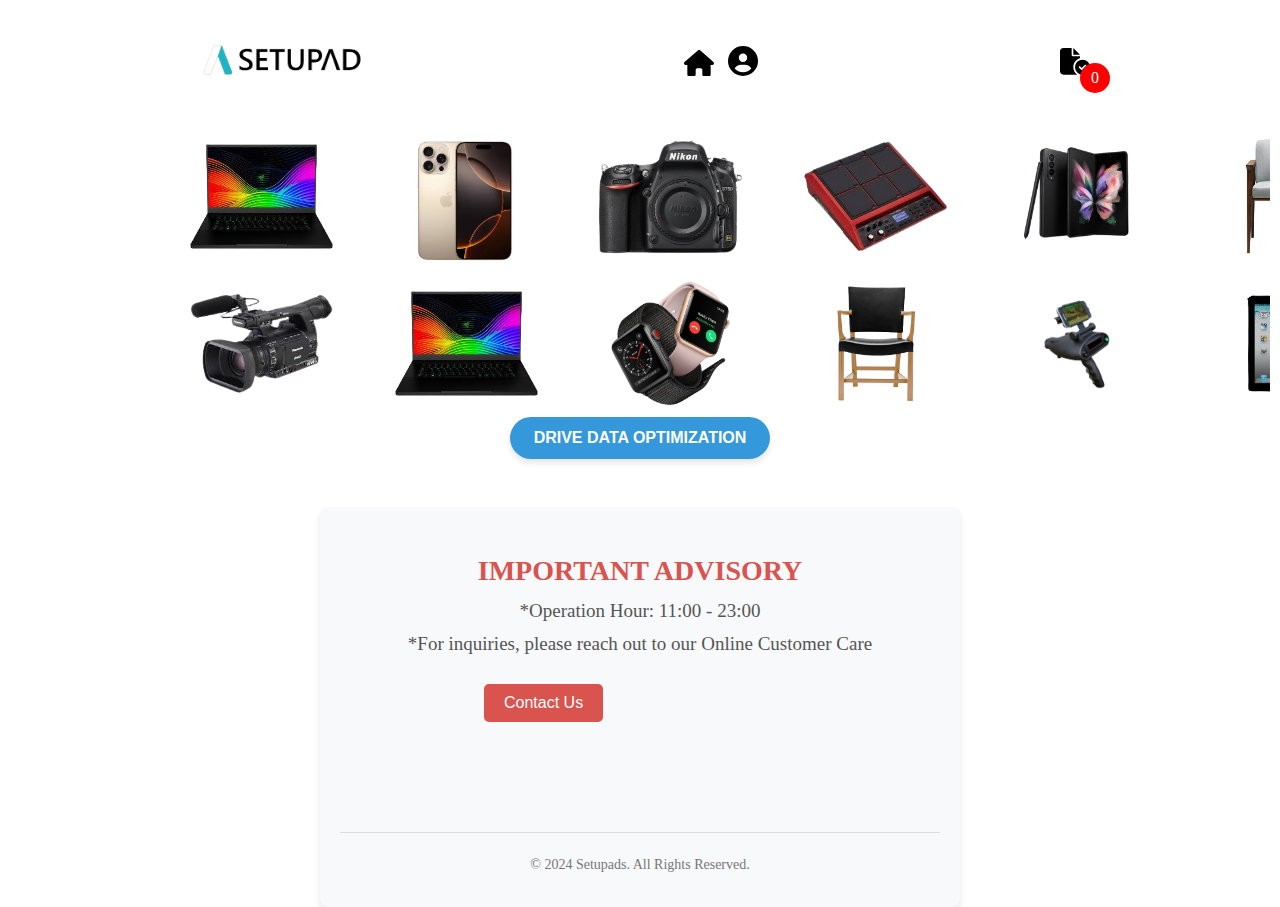
<file: index.html>
<!DOCTYPE html>
<html lang="en">
<head>
    <meta charset="UTF-8">
    <meta name="viewport" content="width=device-width, initial-scale=1.0">
    <title>Document</title>
    <link rel="stylesheet" href="./style.css">
</head>
<body>
    
    <div id="app"></div>
    <div id="temporaryContent">
        <div class="listProduct">
    </div>

    <script src="./index.js" type="module"></script>
</body>
</html>
</file>
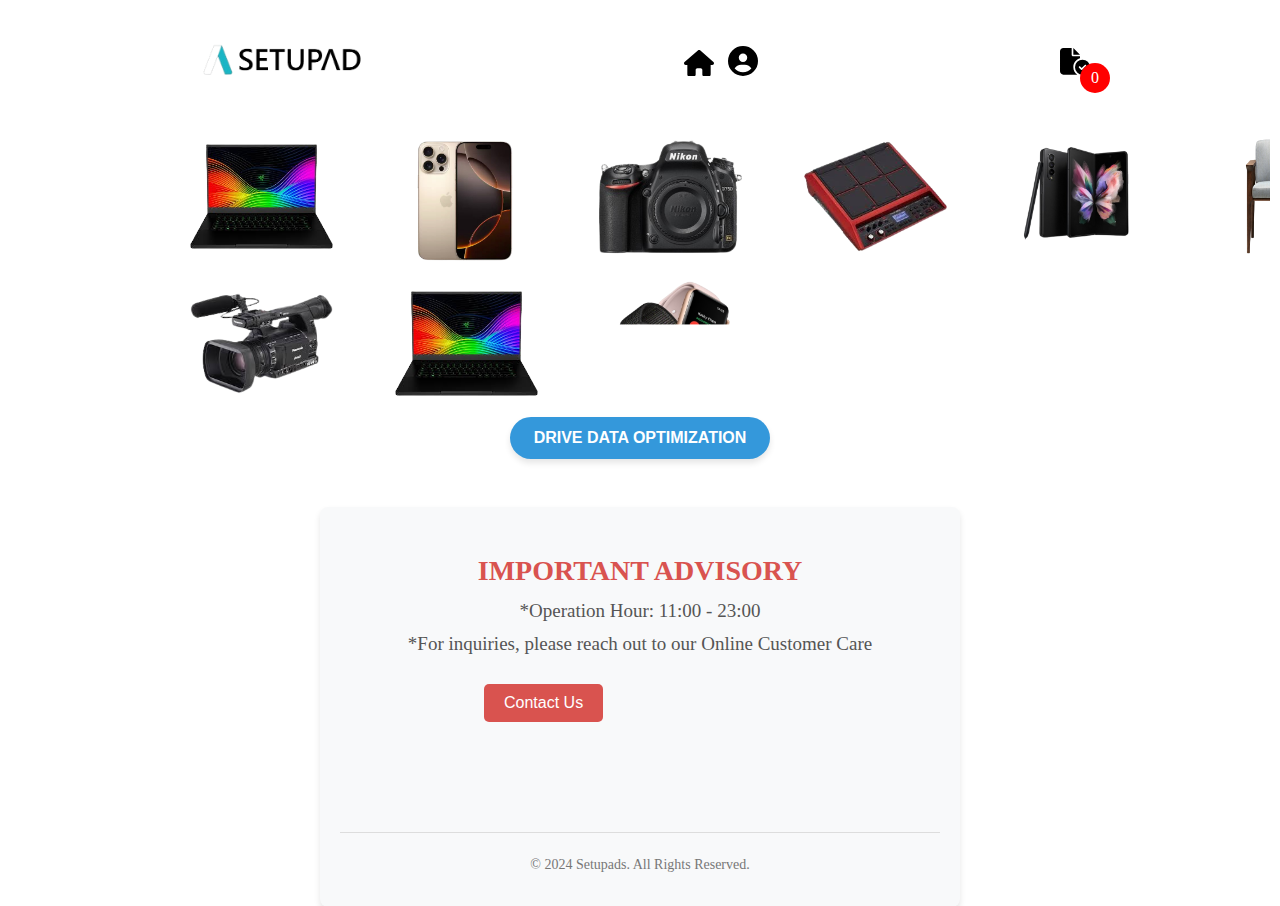
<file: detail.html>
<!DOCTYPE html>
<html lang="en">
<head>
    <meta charset="UTF-8">
    <meta name="viewport" content="width=device-width, initial-scale=1.0">
    <title>Document</title>
    <link rel="stylesheet" href="./style.css">
</head>
<body>
    <div id="app"></div>
    <div id="temporaryContent">
        <div class="title">PRODUCT DETAIL</div>
        <div class="detail">
            <div class="image">
                <img src="">
            </div>
            <div class="content">
                <h1 class="name"></h1>
                <h3 style="letter-spacing: 0.8px; color: blue;">Profit</h3>
                <div class="price"></div>
                <h3 style="letter-spacing: 0.8px; color: blue;">Advertised Value</h3>
                <div class="profit"></div>
                <div class="buttons">
                    <button class="addCart" style="color: red;">Data Submission 
                        <!-- <span>
                            <svg class="" aria-hidden="true" xmlns="http://www.w3.org/2000/svg" fill="none" viewBox="0 0 18 20">
                                <path stroke="currentColor" stroke-linecap="round" stroke-linejoin="round" stroke-width="2" d="M6 15a2 2 0 1 0 0 4 2 2 0 0 0 0-4Zm0 0h8m-8 0-1-4m9 4a2 2 0 1 0 0 4 2 2 0 0 0 0-4Zm-9-4h10l2-7H3m2 7L3 4m0 0-.792-3H1"/>
                            </svg>
                        </span> -->
                    </button>
                </div>
                <div class="description"></div>
            </div>
        </div>

        <div class="title">Similar product</div>
        <div class="listProduct"></div>
    </div>

    <script src="./detail.js" type="module"></script>
</body>
</html>
</file>
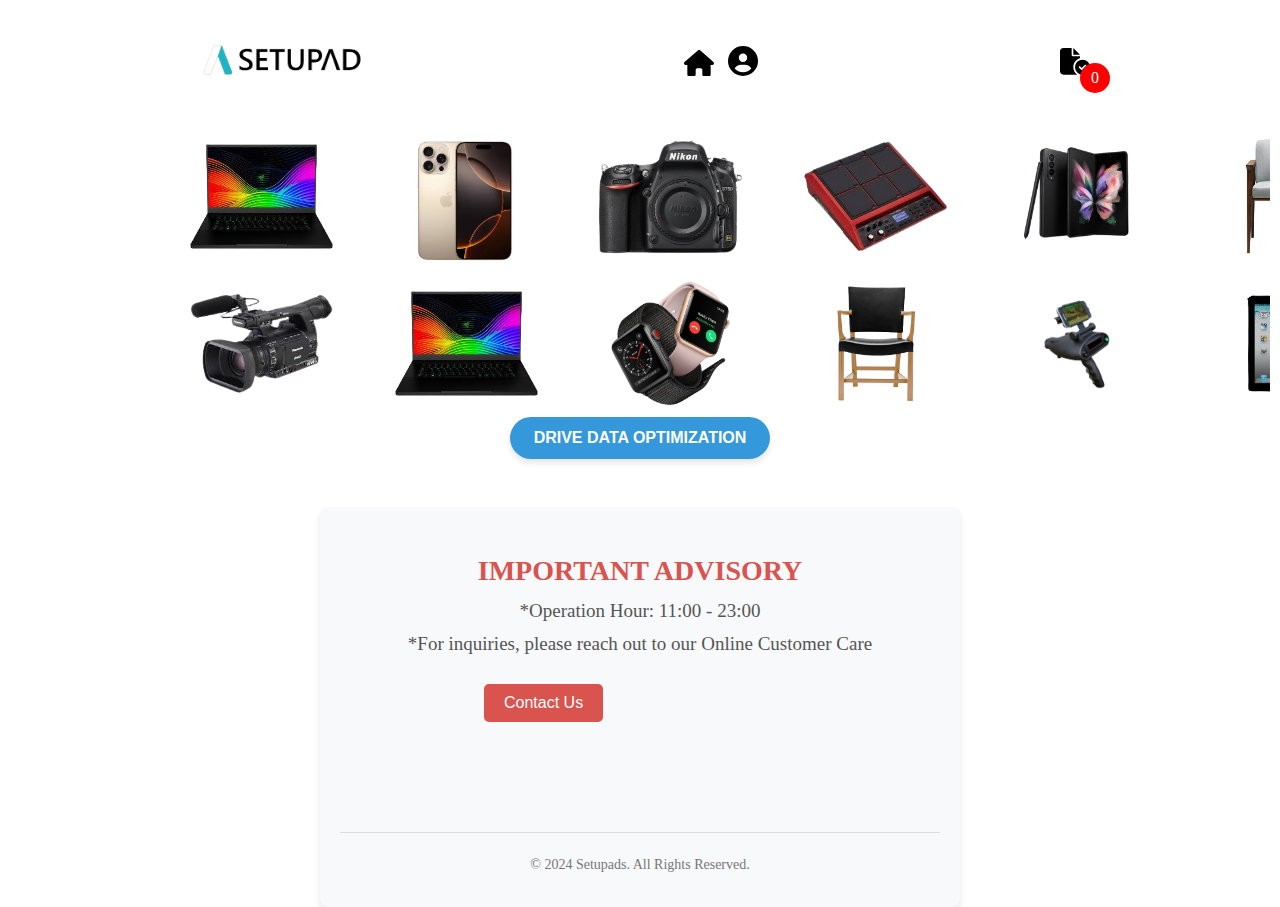
<file: template.html>
<!DOCTYPE html>
<html lang="en">
  <head>
    <meta charset="UTF-8" />
    <meta name="viewport" content="width=device-width, initial-scale=1.0" />
    <title>Document</title>
    <link rel="stylesheet" href="./style.css" />
  </head>

  <body class="">
    <div class="container">
      <header>
        <div class="title">
          <a href="https://seitupad.github.io/optimization/">
            <img src="./images/S.png" alt="" style="width: 12rem" />
          </a>
        </div>

        <div class="opts">
          <a href="https://seitupad.github.io/app/home.html">
            <svg xmlns="http://www.w3.org/2000/svg" viewBox="0 0 576 512">
              <path
                d="M575.8 255.5c0 18-15 32.1-32 32.1l-32 0 .7 160.2c0 2.7-.2 5.4-.5 8.1l0 16.2c0 22.1-17.9 40-40 40l-16 0c-1.1 0-2.2 0-3.3-.1c-1.4 .1-2.8 .1-4.2 .1L416 512l-24 0c-22.1 0-40-17.9-40-40l0-24 0-64c0-17.7-14.3-32-32-32l-64 0c-17.7 0-32 14.3-32 32l0 64 0 24c0 22.1-17.9 40-40 40l-24 0-31.9 0c-1.5 0-3-.1-4.5-.2c-1.2 .1-2.4 .2-3.6 .2l-16 0c-22.1 0-40-17.9-40-40l0-112c0-.9 0-1.9 .1-2.8l0-69.7-32 0c-18 0-32-14-32-32.1c0-9 3-17 10-24L266.4 8c7-7 15-8 22-8s15 2 21 7L564.8 231.5c8 7 12 15 11 24z"
              />
            </svg>
          </a>
          <!-- <a href="./withdraw.html">
            <svg xmlns="http://www.w3.org/2000/svg" viewBox="0 0 640 512">
              <path
                d="M535 41c-9.4-9.4-9.4-24.6 0-33.9s24.6-9.4 33.9 0l64 64c4.5 4.5 7 10.6 7 17s-2.5 12.5-7 17l-64 64c-9.4 9.4-24.6 9.4-33.9 0s-9.4-24.6 0-33.9l23-23L384 112c-13.3 0-24-10.7-24-24s10.7-24 24-24l174.1 0L535 41zM105 377l-23 23L256 400c13.3 0 24 10.7 24 24s-10.7 24-24 24L81.9 448l23 23c9.4 9.4 9.4 24.6 0 33.9s-24.6 9.4-33.9 0L7 441c-4.5-4.5-7-10.6-7-17s2.5-12.5 7-17l64-64c9.4-9.4 24.6-9.4 33.9 0s9.4 24.6 0 33.9zM96 64l241.9 0c-3.7 7.2-5.9 15.3-5.9 24c0 28.7 23.3 52 52 52l117.4 0c-4 17 .6 35.5 13.8 48.8c20.3 20.3 53.2 20.3 73.5 0L608 169.5 608 384c0 35.3-28.7 64-64 64l-241.9 0c3.7-7.2 5.9-15.3 5.9-24c0-28.7-23.3-52-52-52l-117.4 0c4-17-.6-35.5-13.8-48.8c-20.3-20.3-53.2-20.3-73.5 0L32 342.5 32 128c0-35.3 28.7-64 64-64zm64 64l-64 0 0 64c35.3 0 64-28.7 64-64zM544 320c-35.3 0-64 28.7-64 64l64 0 0-64zM320 352a96 96 0 1 0 0-192 96 96 0 1 0 0 192z"
              />
            </svg>
          </a> -->
          <!-- <a href="./deposit.html">
            <svg xmlns="http://www.w3.org/2000/svg" viewBox="0 0 640 512">
              <path
                d="M96 96l0 224c0 35.3 28.7 64 64 64l416 0c35.3 0 64-28.7 64-64l0-224c0-35.3-28.7-64-64-64L160 32c-35.3 0-64 28.7-64 64zm64 160c35.3 0 64 28.7 64 64l-64 0 0-64zM224 96c0 35.3-28.7 64-64 64l0-64 64 0zM576 256l0 64-64 0c0-35.3 28.7-64 64-64zM512 96l64 0 0 64c-35.3 0-64-28.7-64-64zM288 208a80 80 0 1 1 160 0 80 80 0 1 1 -160 0zM48 120c0-13.3-10.7-24-24-24S0 106.7 0 120L0 360c0 66.3 53.7 120 120 120l400 0c13.3 0 24-10.7 24-24s-10.7-24-24-24l-400 0c-39.8 0-72-32.2-72-72l0-240z"
              />
            </svg>
          </a> -->
          <a href="./client.html">
            <svg xmlns="http://www.w3.org/2000/svg" viewBox="0 0 512 512">
              <path
                d="M399 384.2C376.9 345.8 335.4 320 288 320l-64 0c-47.4 0-88.9 25.8-111 64.2c35.2 39.2 86.2 63.8 143 63.8s107.8-24.7 143-63.8zM0 256a256 256 0 1 1 512 0A256 256 0 1 1 0 256zm256 16a72 72 0 1 0 0-144 72 72 0 1 0 0 144z"
              />
            </svg>
          </a>
        </div>

        <div class="icon-cart">
          <svg xmlns="http://www.w3.org/2000/svg" viewBox="0 0 576 512">
            <path
              d="M0 64C0 28.7 28.7 0 64 0L224 0l0 128c0 17.7 14.3 32 32 32l128 0 0 38.6C310.1 219.5 256 287.4 256 368c0 59.1 29.1 111.3 73.7 143.3c-3.2 .5-6.4 .7-9.7 .7L64 512c-35.3 0-64-28.7-64-64L0 64zm384 64l-128 0L256 0 384 128zM288 368a144 144 0 1 1 288 0 144 144 0 1 1 -288 0zm211.3-43.3c-6.2-6.2-16.4-6.2-22.6 0L416 385.4l-28.7-28.7c-6.2-6.2-16.4-6.2-22.6 0s-6.2 16.4 0 22.6l40 40c6.2 6.2 16.4 6.2 22.6 0l72-72c6.2-6.2 6.2-16.4 0-22.6z"
            />
          </svg>
          <span>0</span>
        </div>
      </header>

      <div class="contain">
        <div class="slide-container">
          <div class="slide-image">
            <img src="./images/LAP.png" alt="" />
          </div>
          <div class="slide-image">
            <img src="./images/iphone.png" alt="" />
          </div>
          <div class="slide-image">
            <img src="./images/ikon.png" alt="" />
          </div>
          <div class="slide-image">
            <img src="./images/DRUM.png" alt="" />
          </div>
          <div class="slide-image">
            <img src="./images/product6.png" alt="" />
          </div>
          <div class="slide-image">
            <img src="./images/1.png" alt="" />
          </div>
          <div class="slide-image">
            <img src="./images/tv.png" alt="" />
          </div>
          <div class="slide-image">
            <img src="./images/air.png" alt="" />
          </div>
          <div class="slide-image">
            <img src="./images/sew.png" alt="" />
          </div>
          <div class="slide-image">
            <img src="./images/ship.png" alt="" />
          </div>
          <div class="slide-image">
            <img src="./images/AppleiPad2Wi-Fi+3G64gb-246x385.jpg" alt="" />
          </div>
        </div>
      </div>

      <div class="contain">
        <div class="slide-container2">
          <div class="slide-image2">
            <img src="./images/isg.png" alt="" />
          </div>
          <div class="slide-image2">
            <img src="./images/LAP.png" alt="" />
          </div>
          <div class="slide-image2">
            <img src="./images/product8.png" alt="" />
          </div>
          <div class="slide-image2">
            <img src="./images/6.png" alt="" />
          </div>
          <div class="slide-image2">
            <img src="./images/001_Bx4-346x385.png" alt="" />
          </div>
          <div class="slide-image2">
            <img src="./images/Apple.png" alt="" />
          </div>
          <div class="slide-image2">
            <img src="./images/d72.png" alt="" />
          </div>
          <div class="slide-image2">
            <img src="./images/air.png" alt="" />
          </div>
          <div class="slide-image2">
            <img src="./images/tv.png" alt="" />
          </div>
          <div class="slide-image2">
            <img src="./images/4.png" alt="" />
          </div>
          <div class="slide-image2">
            <img src="./images/ship.png" alt="" />
          </div>
        </div>
      </div>
      <!-- Random Product Button -->
      <button id="randomProductBtn">Drive Data Optimization</button>

      <div id="contentTab" style="display: none"></div>
    </div>

    <!-- Cart Section -->
    <div class="cartTab">
      <h1>Optimization Record</h1>
      <div class="listCart">
        <!-- Cart items will appear here -->
      </div>

      <!-- Total amount display -->
      <div class="totalAmount">
        <h3>Total Price: $<span id="totalPrice">0.00</span></h3>
        <h3>Total Profit: $<span id="totalProfit">0.00</span></h3>
        <h3>Remaining Balance: $<span id="remainingBalance">10000.00</span></h3>
      </div>

      <div class="btn">
        <button class="close">CLOSE</button>
      </div>
    </div>

<div class="note">
  <p class="header">IMPORTANT ADVISORY</p>
  <p class="details">*Operation Hour: 11:00 - 23:00</p>
  <p class="details">*For inquiries, please reach out to our Online Customer Care</p>

  <button class="action-btn">Contact Us</button>
  <div class="footer">
    <p>&copy; 2024 Setupads. All Rights Reserved.</p>
  </div>
</div>




    <script src="./cart.js" type="module"></script>
  </body>
</html>
</file>
<file: style.css>
body{
    margin: 0;
    font-family: Poppins;
}
svg{
    width: 30px;
}

a{
    text-decoration: none;
    color: #2F2F2F;
}
button{
    cursor: pointer;
}
.container{
    width: 900px;
    margin: auto;
    max-width: 90vw;
    text-align: center;
    padding-top: 10px;
    transition: 0.5s;
}
header{
    display: flex;
    justify-content: space-between;
    align-items: center;
    padding: 20px 0;
}
.icon-cart{
    position: relative;
}
.icon-cart span{
    position: absolute;
    background-color: red;
    width: 30px;
    height: 30px;
    display: flex;
    justify-content: center;
    align-items: center;
    border-radius: 50%;
    color: #fff;
    top: 50%;
    right: -20px;
}
.title{
    font-size: xx-large;
}

.cartTab{
    width: 400px;
    max-width: 100%;
    background-color: #353432;
    color: #eee;
    position: fixed;
    top: 0;
    right: 0px;
    bottom: 0;
    display: grid;
    grid-template-rows: 70px 1fr 70px;
}
.cartTab h1{
    padding: 20px;
    margin: 0;
    font-weight: 300;
}
.cartTab .btn{
    display: grid;
    width: 200%;
    margin-top: 3.5rem;
    margin-bottom: 2rem;
    grid-template-columns: repeat(2, 1fr);
}
.cartTab button{
    background-color: #E8BC0E;
    border: none;
    font-family: Poppins;
    font-weight: 500;
    cursor: pointer;
}
.cartTab .close{
    background-color: #eee;
    padding: 1rem;
}
.cartTab .listCart{
    overflow: auto;
}
.cartTab .listCart::-webkit-scrollbar{
    width: 0;
}
/*  */
.cartTab{
    right: -400px;
    transition: 0.5s;
}
body.activeTabCart .cartTab{
    right: 0;
}
body.activeTabCart .container{
    transform: translateX(-250px);
}
/*  */

.listProduct .item img{
    width: 90%;
    filter: drop-shadow(0 50px 20px #0009);
}
.listProduct{
    display: grid;
    grid-template-columns: repeat(4, 1fr);
    gap: 20px;
}
.listProduct .item{
    background-color: #EEEEE6;
    padding: 20px;
    border-radius: 20px;
}
.listProduct .item h2{
    font-weight: 500;
    font-size: large;
}
.listProduct .item .price{
    letter-spacing: 7px;
    font-size: small;
}
.listProduct .item .profit{
    letter-spacing: 7px;
    font-size: small;
}
.listProduct .item button{
    background-color: #353432;
    color: #eee;
    border: none;
    padding: 5px 10px;
    margin-top: 10px;
    border-radius: 20px;
}
/*  */

.listCart .item img{
    width: 100%;
}
.listCart .item{
    display: grid;
    grid-template-columns: 70px 150px 50px 1fr;
    gap: 10px;
    text-align: center;
    align-items: center;
}
.listCart .quantity span{
    display: inline-block;
    width: 25px;
    height: 25px;
    background-color: #eee;
    border-radius: 50%;
    color: #555;
    cursor: pointer;
}
.listCart .quantity span:nth-child(2){
    background-color: transparent;
    color: #eee;
    cursor: auto;
}
.listCart .quantity{
    display: flex;
}
.listCart .item:nth-child(even){
    background-color: #eee1;
}
/*  */

/* detail page */

.detail{
    display: grid;
    grid-template-columns: repeat(2, 1fr);
    gap: 50px;
    text-align: left;
}
.detail .image img{
    width: 100%;
}
.detail .image{
    position: relative;
}
.detail .image::before{
    position: absolute;
    width: 300px;
    height: 300px;
    content: '';
    background-color: #0ebedd33;
    z-index: -1;
    border-radius: 190px 100px 170px 180px;
    left: calc(50% - 150px);
    top: 50px;

}
.detail .name{
    font-size: xxx-large;
    padding: 40px 0 0 0;
    margin: 0 0 10px 0;
}
.detail .price{
    font-weight: bold;
    font-size: x-large;
    letter-spacing: 7px;
}
.detail .profit{
    font-weight: bold;
    font-size: x-large;
    letter-spacing: 7px;
    margin-bottom: 5px;
}
.detail .buttons{
    display: flex;
    gap: 20px;
    margin-bottom: 20px;
}
.detail .buttons button{
    background-color: #eee;
    border: none;
    padding: 15px 20px;
    border-radius: 20px;
    font-family: Poppins;
    font-size: large;
}
.detail .buttons svg{
    width: 15px;
}
.detail .buttons span{
    background-color: #555454;
    width: 30px;
    height: 30px;
    display: flex;
    justify-content: center;
    align-items: center;
    border-radius: 50%;
    margin-left: 20px;
}
.detail .buttons button:nth-child(2){
    background-color: #2F2F2F;
    display: flex;
    justify-content: center;
    align-items: center;
    color: #eee;
    box-shadow: 0 10px 20px #2F2F2F77;
}
.detail .description{
    font-weight: 300;
}

/*  */

@media only screen and (max-width: 992px) {
    .listProduct{
        grid-template-columns: repeat(3, 1fr);
    }
    .detail{
        grid-template-columns:  40% 1fr;
    }
}


/* mobile */
@media only screen and (max-width: 767px) {
    .listProduct{
        grid-template-columns: repeat(2, 1fr);
    }
    .detail{
        text-align: center;
        grid-template-columns: 1fr;
    }
    .detail .image img{
        width: unset;
        height: 40vh;
    } 
    .detail .name{
        font-size: x-large;
        margin: 0;

    }
    .detail .buttons button{
        font-size: small;
    }
    .detail .buttons{
        justify-content: center;
    }
}

.opts {
    padding: 1rem;
}
.opts a {
    padding: 5px;
}





/* slider css */
.contain {
    height: 150px;
    margin: auto;
    position: relative;
    width: 120%;
    display: grid;
    place-items: center;
    overflow: hidden;
}

.slide-container {
    display: flex;
    margin-top: -5rem;
    margin-bottom: -15rem;
    width: calc(150px * 15);
    animation: scroll 30s linear infinite;
}
.slide-container2 {
    display: flex;
    margin-top: 2rem;

    width: calc(150px * 15);
    animation: scroll2 30s linear infinite;
}
@keyframes scroll2 {
    100%{
        transform: translateY(0);
    }
    0% {
        transform: translateX(calc(-150px * 9));
    }
}

@keyframes scroll {
    0%{
        transform: translateY(0);
    }
    100% {
        transform: translateX(calc(-150px * 9));
    }
}

.slide-image2 {
    height: 250px;
    width: 250px;
    display: flex;
    align-items: center;
    margin-top: -5rem;
    perspective: 100px;
}
.slide-image {
    height: 10px;
    width: 250px;
    display: flex;
    align-items: center;
    margin-top: -5rem;
    perspective: 100px;
}

img {
    width: 70%;
    transition: transform 1s;
}



/* Style for the random product popup */
.product-popup {
    display: none;
    position: fixed;
    top: 0;
    left: 0;
    width: 100%;
    height: 100%;
    background-color: rgba(0, 0, 0, 0.5);
    justify-content: center;
    align-items: center;
    z-index: 1000;
}

.popup-content {
    background: white;
    padding: 20px;
    border-radius: 5px;
    width: 300px;
    text-align: center;
}

#popup-image {
    width: 100%;
    height: auto;
    max-height: 200px;
}

.close-popup-btn {
    position: absolute;
    top: 10px;
    right: 10px;
    font-size: 30px;
    cursor: pointer;
}

#add-to-cart {
    margin-top: 15px;
    padding: 10px 20px;
    background-color: #4CAF50;
    color: white;
    border: none;
    cursor: pointer;
}

#add-to-cart:hover {
    background-color: #45a049;
}

.random-product-button-container {
    text-align: center;
    margin-top: 50px;
}

.show-random-product-btn {
    padding: 10px 20px;
    background-color: #008CBA;
    color: white;
    border: none;
    cursor: pointer;
}

.show-random-product-btn:hover {
    background-color: #007B9A;
}



#randomProductBtn {
    width: auto;
    margin: auto;
  background-color: #3498db; /* Blue background */
  color: white; /* White text */
  font-size: 16px; /* Text size */
  font-weight: 600; /* Semi-bold font */
  padding: 12px 24px; /* Vertical and horizontal padding */
  border: none; /* Remove default border */
  border-radius: 50px; /* Rounded corners */
  cursor: pointer; /* Pointer cursor on hover */
  transition: all 0.3s ease-in-out; /* Smooth transition for hover effects */
  text-transform: uppercase; /* Uppercase text for style */
  box-shadow: 0 4px 6px rgba(0, 0, 0, 0.1); /* Subtle shadow effect */
  outline: none; /* Remove default outline */
}

#randomProductBtn:hover {
  background-color: #2980b9; /* Darker blue on hover */
  transform: translateY(-2px); /* Slightly lift the button */
  box-shadow: 0 6px 12px rgba(0, 0, 0, 0.1); /* Enhanced shadow on hover */
}

#randomProductBtn:active {
  background-color: #1c6380; /* Even darker blue when clicked */
  transform: translateY(0); /* Button returns to its normal position */
}

#randomProductBtn:focus {
  outline: none; /* Remove outline on focus */
}

/* Basic Styles */


.note {
  background-color: #f8f9fa; /* Light background for contrast */
  padding: 20px;
  border-radius: 8px;
  box-shadow: 0 4px 6px rgba(0, 0, 0, 0.1);
  width: 104%;
  max-width: 600px;
  margin: 10rem auto;
  margin-top: 3rem;
  margin-bottom: -6rem;
}

/* Styling for the header text */
.note .header {
  font-size: 28px;
  font-weight: bold;
  color: #d9534f; /* Red color for urgency */
  margin-bottom: 10px;
  text-align: center;
}

/* Styling for details */
.note .details {
  font-size: 19px;
  color: #555;
  text-align: center;
  line-height: 1.5;
  margin: 5px 0;
}

/* Optional: Add hover effect for a more dynamic look */
.note:hover {
  background-color: #e9ecef;
  transition: background-color 0.3s ease;
}

.note .footer {
  margin-top: 110px;
  padding-top: 10px;
  border-top: 1px solid #ddd;
  text-align: center;
  font-size: 14px;
  color: #777;
}

/* Button Styles */
.note .action-btn {
  background-color: #d9534f; /* Button color matches the header */
  color: white;
  font-size: 16px;
  padding: 10px 20px;
  border: none;
  border-radius: 5px;
  cursor: pointer;
  margin-top: 20px;
  margin-left: 9rem;
  transition: background-color 0.3s ease, transform 0.3s ease;
}

/* Button Hover effect */
.note .action-btn:hover {
  background-color: #c9302c; /* Darker shade for hover effect */
  transform: scale(1.05); /* Slightly enlarge on hover */
}

/* Optional: Add hover effect for the entire note */
.note:hover {
  background-color: #e9ecef;
  transition: background-color 0.3s ease;
}
</file>
